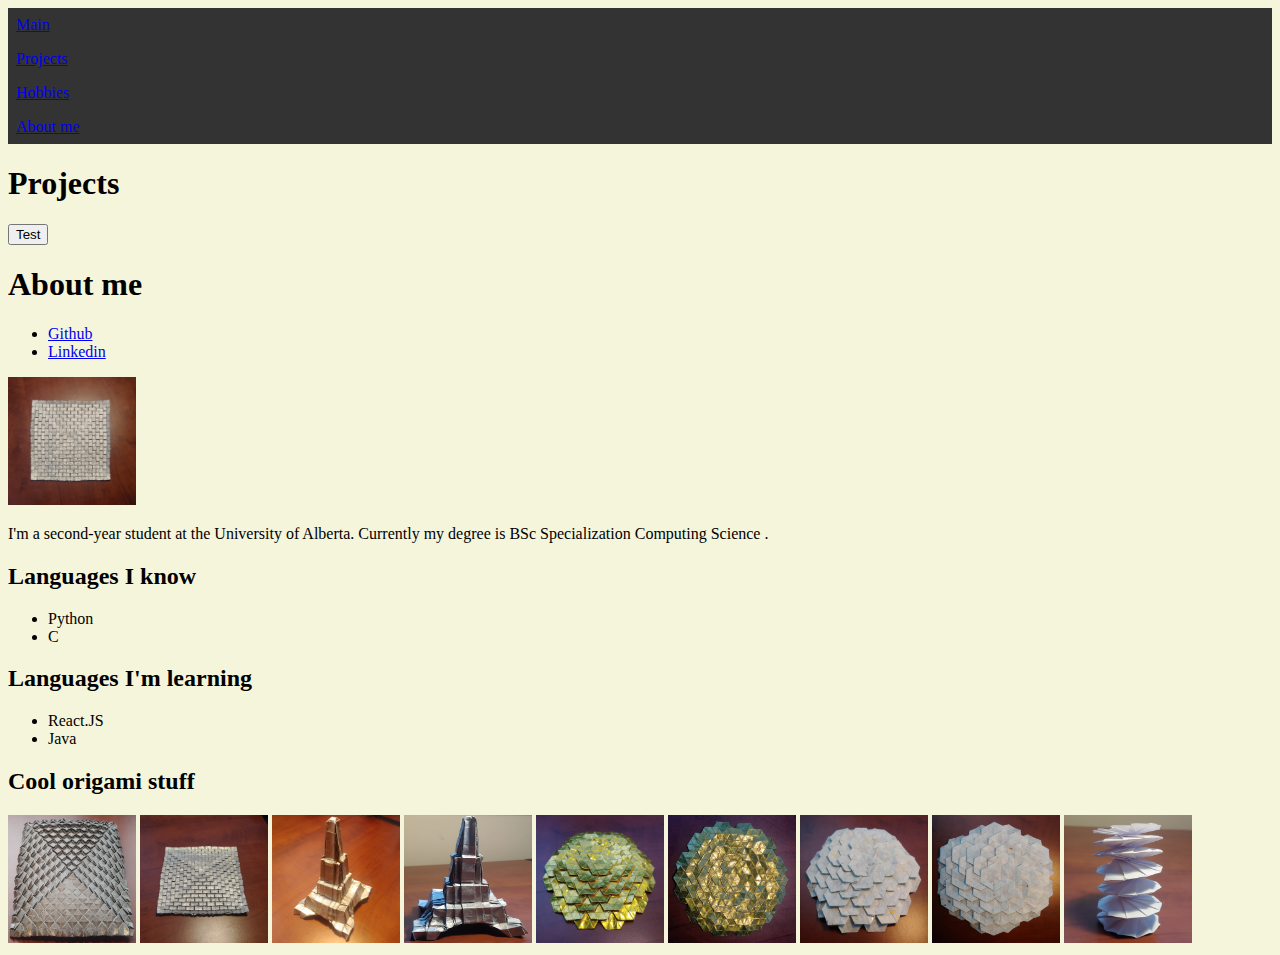
<file: index.html>
<!DOCTYPE html>
<html>
<head>
    <link rel="stylesheet" href = "css/main.css">
    <title>Curtis Kan</title>
</head>

<body>
    <ul id="navi_bar">
        <li class="navi_bar"><a href="/index.html">Main</a></li>
        <li class="navi_bar"><a href="/projects.html">Projects</a></li>
        <li class="navi_bar"><a href="/hobbies.html">Hobbies</a></li>
        <li class="navi_bar"><a href="/about_me.html">About me</a></li>
    </ul>
    <h1>Projects</h1>
    <button type="button" id="hello">Test</button>

    <h1>About me</h1>
    <ul>
        <li><a href="https://github.com/LeCitrus" target="_blank">Github</a></li>
        <li><a href="https://www.linkedin.com/in/curtis-kan-33446a1b3/" target="_blank">Linkedin</a></li>
    </ul>
        
    <img src="docs/assets/images/clover top.jpg" alt="IMAGE NOT FOUND" width="128" height="128">
    <p>I'm a second-year student at the University of Alberta. Currently my degree is BSc Specialization Computing Science . </p>
    <h2>Languages I know</h2>
    <ul>
        <li>Python</li>
        <li>C</li>
    </ul>

    <h2>Languages I'm learning</h2>
    <ul>
        <li>React.JS</li>
        <li>Java</li>
    </ul>
    <h2>Cool origami stuff</h2>
    <img src="docs/assets/images/clover back.jpg" alt="IMAGE NOT FOUND" width="128" height="128">
    <img src="docs/assets/images/clover side.jpg" alt="IMAGE NOT FOUND" width="128" height="128">
    <img src="docs/assets/images/eiffel 2.jpg" alt="IMAGE NOT FOUND" width="128" height="128">
    <img src="docs/assets/images/eiffel.jpg" alt="IMAGE NOT FOUND" width="128" height="128">
    <img src="docs/assets/images/gold hex side.jpg" alt="IMAGE NOT FOUND" width="128" height="128">
    <img src="docs/assets/images/gold hex top.jpg" alt="IMAGE NOT FOUND" width="128" height="128">
    <img src="docs/assets/images/hex side.jpg" alt="IMAGE NOT FOUND" width="128" height="128">
    <img src="docs/assets/images/hex top.jpg" alt="IMAGE NOT FOUND" width="128" height="128">
    <img src="docs/assets/images/spring.jpg" alt="IMAGE NOT FOUND" width="128" height="128">
    <script src="js/main.js"></script>
</body>
</html>
</file>
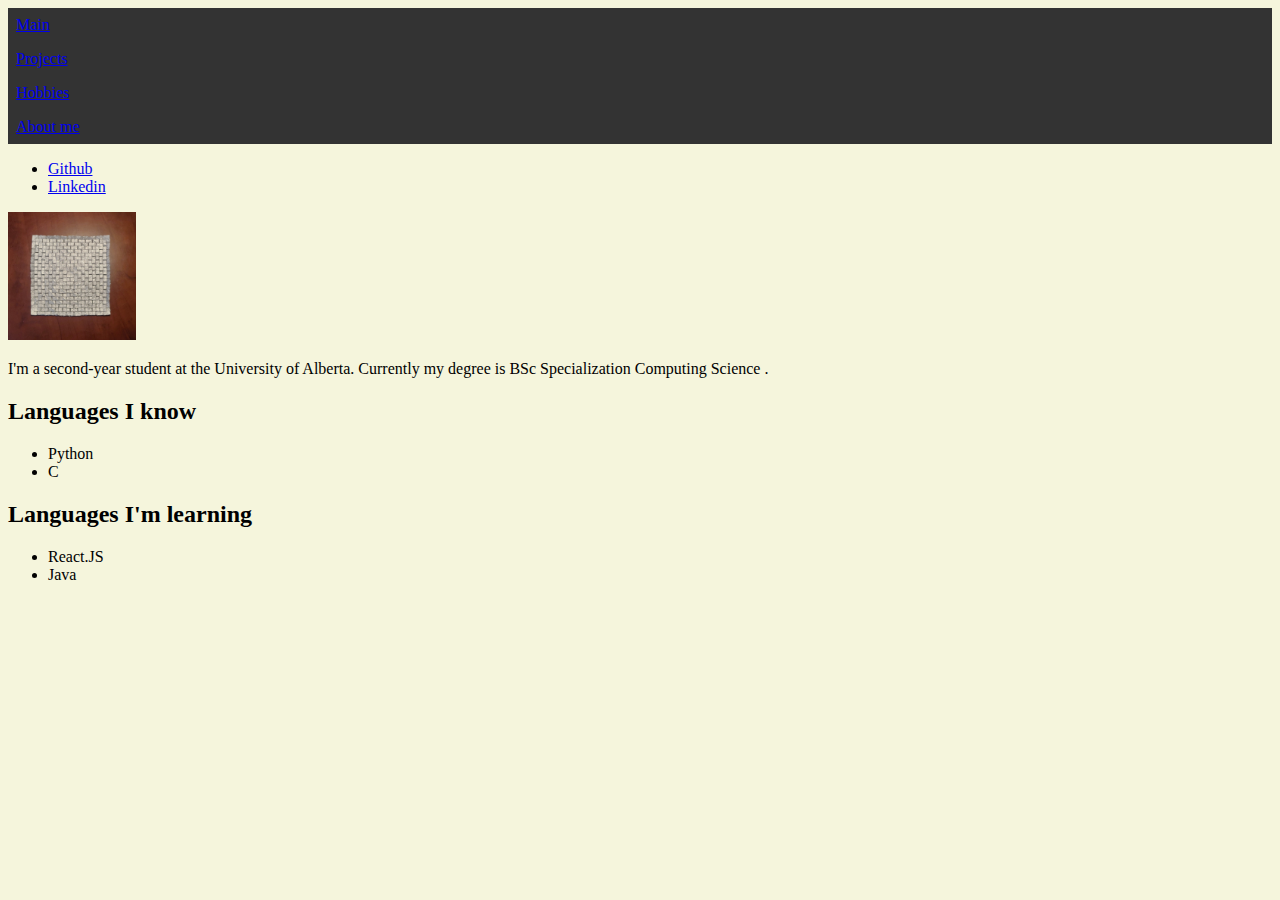
<file: about_me.html>
<!DOCTYPE html>
<html>
<head>
    <link rel="stylesheet" href = "css/main.css">
    <title>Projects</title>
</head>
<body> 
  <ul id="navi_bar">
        <li class="navi_bar"><a href="/index.html">Main</a></li>
        <li class="navi_bar"><a href="/projects.html">Projects</a></li>
        <li class="navi_bar"><a href="/hobbies.html">Hobbies</a></li>
        <li class="navi_bar"><a href="/about_me.html">About me</a></li>
  </ul>
  <ul>
        <li><a href="https://github.com/LeCitrus" target="_blank">Github</a></li>
        <li><a href="https://www.linkedin.com/in/curtis-kan-33446a1b3/" target="_blank">Linkedin</a></li>
    </ul>
        
    <img src="docs/assets/images/clover top.jpg" alt="IMAGE NOT FOUND" width="128" height="128">
    <p>I'm a second-year student at the University of Alberta. Currently my degree is BSc Specialization Computing Science . </p>
    <h2>Languages I know</h2>
    <ul>
        <li>Python</li>
        <li>C</li>
    </ul>

    <h2>Languages I'm learning</h2>
    <ul>
        <li>React.JS</li>
        <li>Java</li>
    </ul>
</body>
</html>
</file>
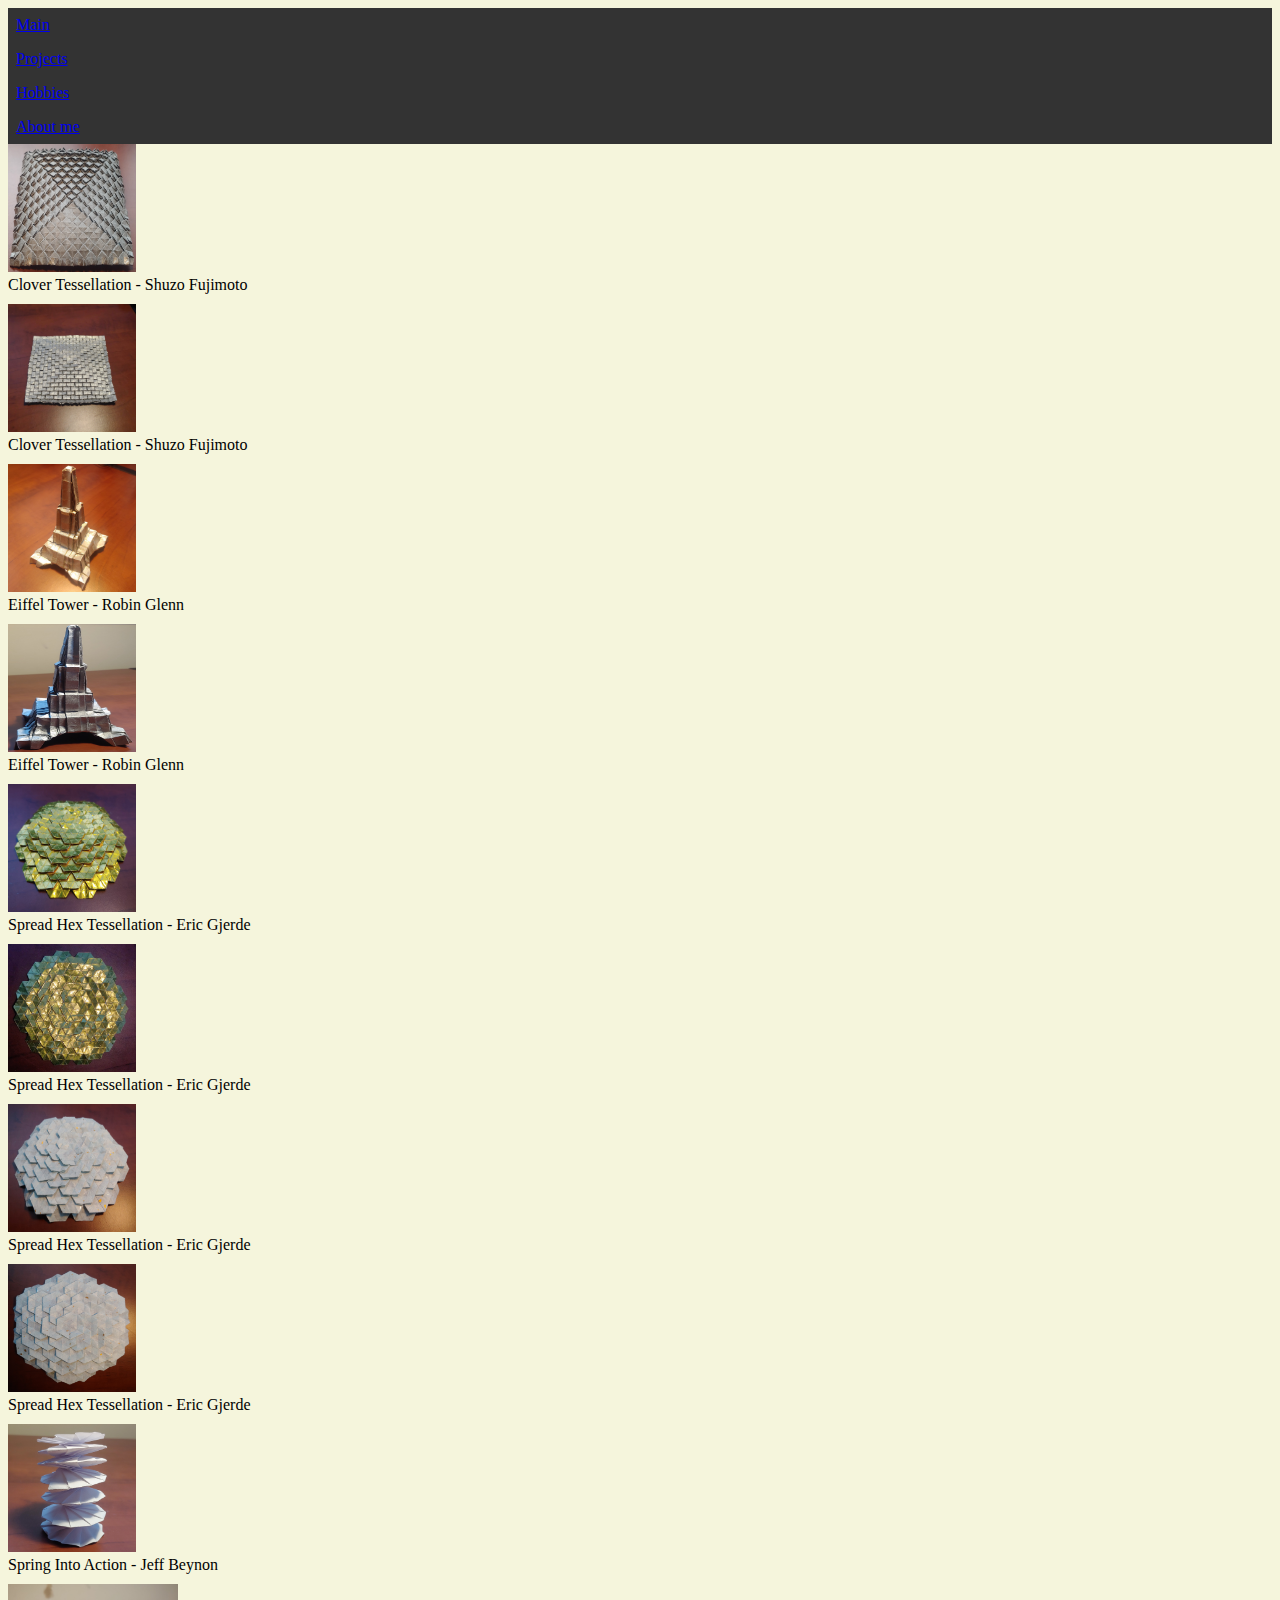
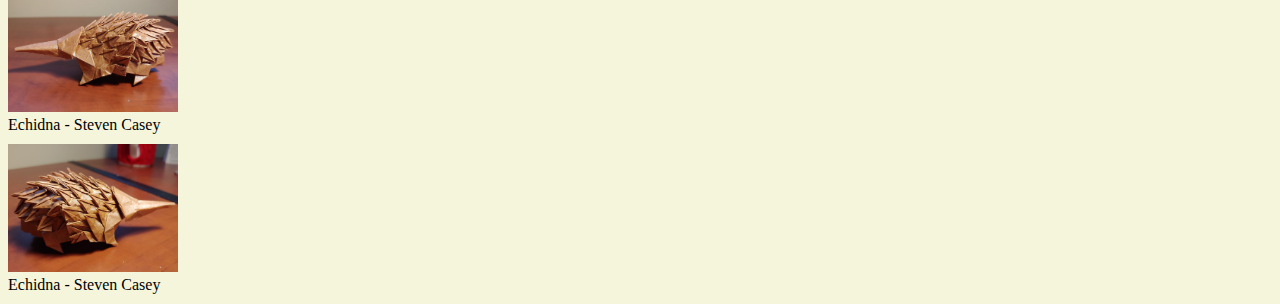
<file: hobbies.html>
<!DOCTYPE html>
<html>
<head>
    <link rel="stylesheet" href = "css/main.css">
    <title>Projects</title>
</head>
<body>
  <ul id="navi_bar">
        <li class="navi_bar"><a href="/index.html">Main</a></li>
        <li class="navi_bar"><a href="/projects.html">Projects</a></li>
        <li class="navi_bar"><a href="/hobbies.html">Hobbies</a></li>
        <li class="navi_bar"><a href="/about_me.html">About me</a></li>
  </ul>
  <img src="docs/assets/images/clover back.jpg" alt="IMAGE NOT FOUND" width="128" height="128">
  <figcaption>Clover Tessellation - Shuzo Fujimoto</figcaption>
  <img src="docs/assets/images/clover side.jpg" alt="IMAGE NOT FOUND" width="128" height="128">
  <figcaption>Clover Tessellation - Shuzo Fujimoto</figcaption>
  <img src="docs/assets/images/eiffel 2.jpg" alt="IMAGE NOT FOUND" width="128" height="128">
  <figcaption>Eiffel Tower - Robin Glenn</figcaption>
  <img src="docs/assets/images/eiffel.jpg" alt="IMAGE NOT FOUND" width="128" height="128">
  <figcaption>Eiffel Tower - Robin Glenn</figcaption>
  <img src="docs/assets/images/gold hex side.jpg" alt="IMAGE NOT FOUND" width="128" height="128">
  <figcaption>Spread Hex Tessellation - Eric Gjerde</figcaption>
  <img src="docs/assets/images/gold hex top.jpg" alt="IMAGE NOT FOUND" width="128" height="128">
  <figcaption>Spread Hex Tessellation - Eric Gjerde</figcaption>
  <img src="docs/assets/images/hex side.jpg" alt="IMAGE NOT FOUND" width="128" height="128">
  <figcaption>Spread Hex Tessellation - Eric Gjerde</figcaption>
  <img src="docs/assets/images/hex top.jpg" alt="IMAGE NOT FOUND" width="128" height="128">
  <figcaption>Spread Hex Tessellation - Eric Gjerde</figcaption>
  <img src="docs/assets/images/spring.jpg" alt="IMAGE NOT FOUND" width="128" height="128">
  <figcaption>Spring Into Action - Jeff Beynon</figcaption>
  <img src="docs/assets/images/echidna.jpg" alt="IMAGE NOT FOUND" width="170" height="128">
  <figcaption>Echidna - Steven Casey</figcaption>
  <img src="docs/assets/images/echidna 2.jpg" alt="IMAGE NOT FOUND" width="170" height="128">
  <figcaption>Echidna - Steven Casey</figcaption>
</body>
</html>
</file>
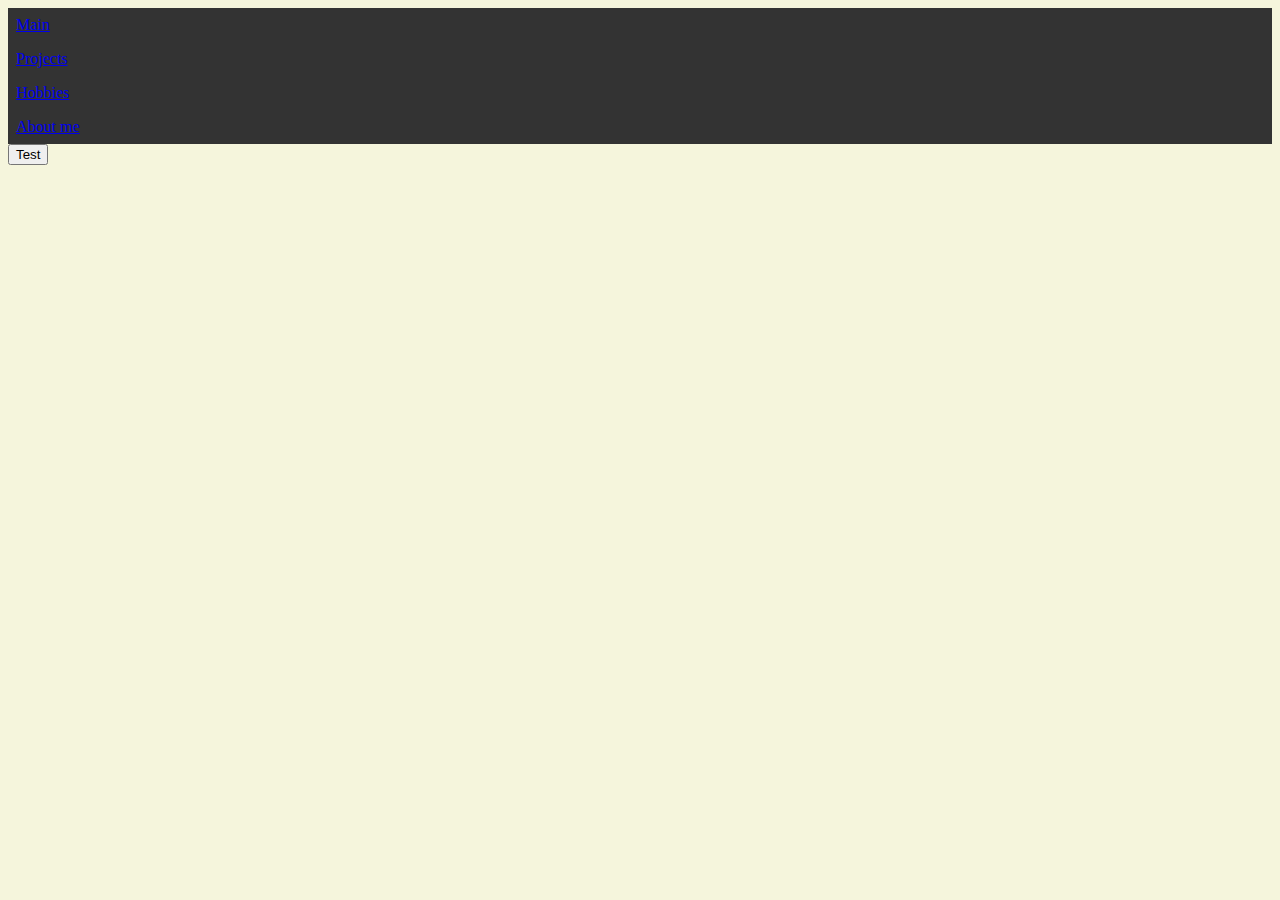
<file: projects.html>
<!DOCTYPE html>
<html>
<head>
    <link rel="stylesheet" href = "css/main.css">
    <title>Projects</title>
</head>
<body> 
  <ul id="navi_bar">
        <li class="navi_bar"><a href="/index.html">Main</a></li>
        <li class="navi_bar"><a href="/projects.html">Projects</a></li>
        <li class="navi_bar"><a href="/hobbies.html">Hobbies</a></li>
        <li class="navi_bar"><a href="/about_me.html">About me</a></li>
  </ul>
  <button type="button" id="hello">Test</button>
</body>
</html>
</file>
<file: css/main.css>
body {background-color: beige;}
#navi_bar {
  list-style-type: none;
  margin: 0;
  padding: 0;
  overflow: hidden;
  background-color: #333;
};
li.navi_bar {
  float: left;
}
li.navi_bar a {
  display: block;
  padding: 8px;
}
li.navi_bar a:hover {
  background-color: #111;
}
figcaption {
  margin-bottom: 10px;
}
</file>
